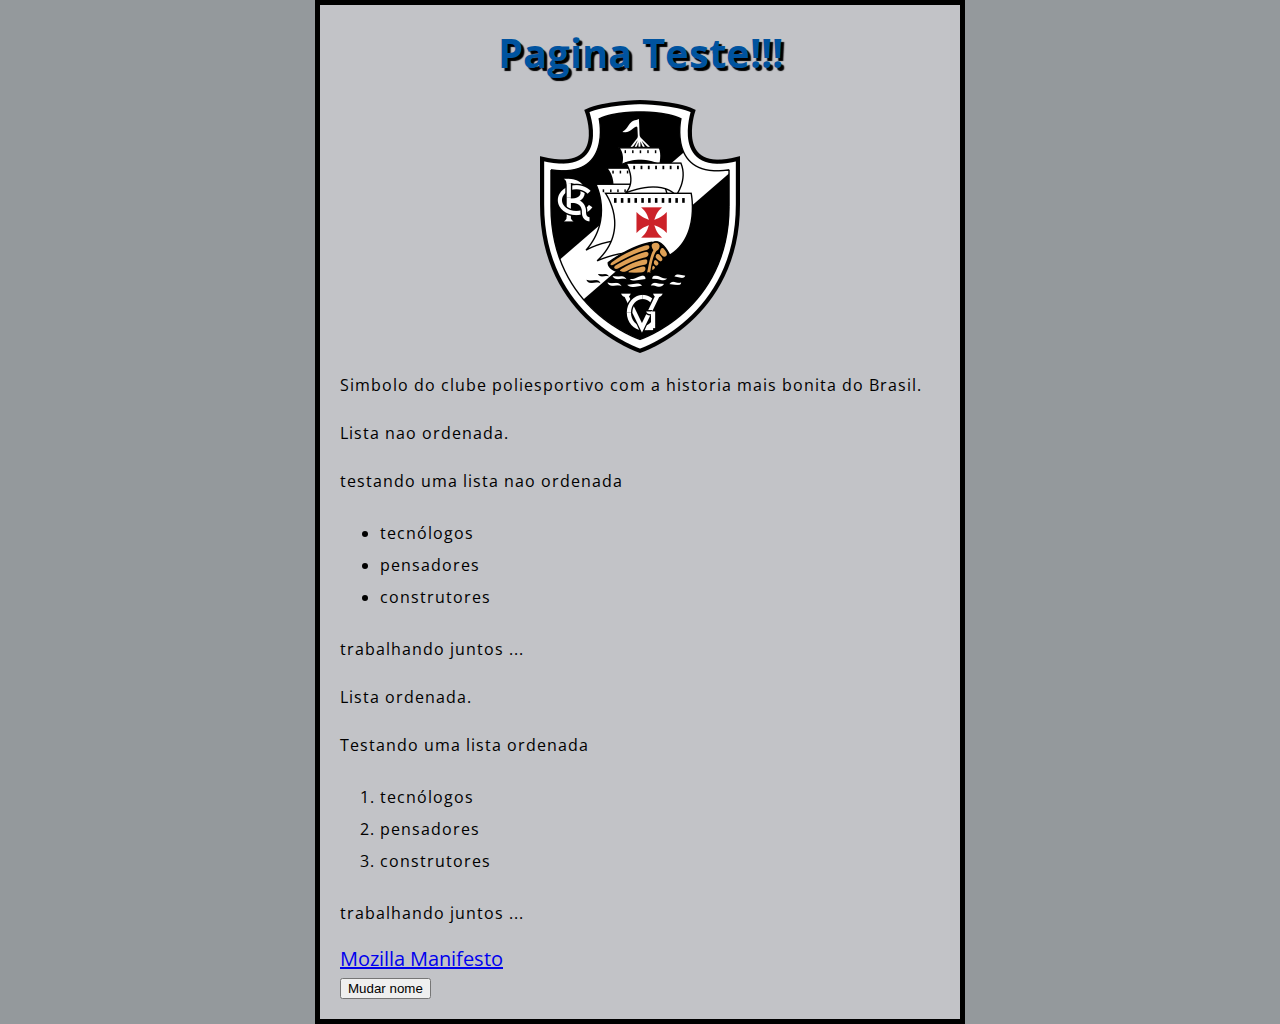
<file: index.html>
<!DOCTYPE html>
<html>
  <head>
    <meta charset="utf-8">
    <title>Minha página de teste</title>
    <link href="estilos/estilo.css" rel="stylesheet">
    <link href="http://fonts.googleapis.com/css?family=Open+Sans" rel="stylesheet">
  </head>
  <body>
    <!-- <h1>Meu título principal</h1>
    <h2>Meu título de alto nível</h2>
    <h3>Meu subtítulo</h3>
    <h4>Meu segundo subtítulo</h4> -->
    <h1> Pagina Teste!!!</h1>

    <img src="imagens/firefox2.png" alt="Minha imagem de teste">
    <p>Simbolo do clube poliesportivo com a historia mais bonita do Brasil.</p> 

    <p>Lista nao ordenada.</p>
    <p>testando uma lista nao ordenada</p>
    
<ul> 
  <li>tecnólogos</li>
  <li>pensadores</li>
  <li>construtores</li>
</ul>

<p>trabalhando juntos ... </p>


<p>Lista ordenada.</p>
<p>Testando uma lista ordenada</p>

<ol> 
<li>tecnólogos</li>
<li>pensadores</li>
<li>construtores</li>
</ol>

<p>trabalhando juntos ... </p>

<a href="https://www.mozilla.org/pt-BR/about/manifesto/">Mozilla Manifesto</a> <br>

<button>Mudar nome</button>

<script src= "scripts/main.js"></script>
</body>
</html>
</file>
<file: estilos/estilo.css>
/* p {
    color: blue;
  } */

  /* modificar múltiplos valores
  
  p {
    color: red;
    width: 500px;
    border: 1px solid black;
  } */

  /* selecionar vários tipos de elementos 
  p, li, h1 {
    color: red;
  } */

/* Como esperado, o layout CSS é baseado principalmente no modelo de caixas. Cada um dos blocks que ocupam 
espaço na sua página tem propriedades como essas:

    padding, o espaço ao redor do conteúdo (ex.: ao redor do texto de um parágrafo).
    border, a linha sólida do lado de fora do padding.
    margin, o espaço externo a um elemento.

    Nessa seção nós também vamos usar:

    width (largura de um elemento).
    background-color, a cor atrás do conteúdo de um elemento e do padding.
    color, a cor do conteúdo de um elemento (geralmente texto).
    text-shadow: cria uma sombra no texto dentro de um elemento.
    display: define a maneira de dispor um elemento (não se preocupe com isso ainda). */

  html {font-size: 20px; /* px significa "pixels": o tamanho da fonte base é agora de 10 pixels */ 
  font-family:'Open Sans', sans-serif; /* este deve ser o nome da fonte que você obteve no Google Fonts */ 
}

html {
  background-color: rgb(148, 153, 156); 
}


/* 
width: 600px; — Isso força o corpo a ter 600 pixels de largura.

margin: 0 auto; — Quando você define dois valores em uma propriedade como margin ou padding, 
o primeiro valor afeta a parte superior do elemento e a parte inferior (tornando-os 0 nesse caso), 
e no segundo valor os lados esquerdo e direito (aqui, auto é um valor especial que divide o espaço horizontal 
uniformemente entre esquerda e direita). Você também pode utilizar um, três ou quatro valores, como 
documentado aqui.

background-color: #FF9500; — como antes, isso define a cor de fundo do elemento. Usamos um tipo de laranja 
avermelhado no corpo, para opor ao azul escuro no elemento <html>, mas fique à vontade para ir em frente e 
experimentar.

padding: 0 20px 20px 20px; — temos quatro valores definidos no padding, para criar um pouco de espaço em 
torno do nosso conteúdo. Dessa vez, estamos definindo sem padding na parte superior do corpo, e 20 pixels 
no lado esquerdo, na parte inferior e no lado direito. Os valores definem a parte superior, o lado direito, 
a parte inferior e o lado esquerdo, nessa ordem. Como com a margin, você também pode usar um, dois, ou três 
valores, conforme documentado na sintaxe do padding.

border: 5px solid black; — isso simplesmente define uma borda preta sólida de 5 pixels de largura em todos os lados do corpo. */

body {
  width: 600px;
  margin: 0 auto;
  background-color: rgb(194, 195, 199);
  padding: 0 20px 20px 20px;
  border: 5px solid black;
}

h1 {
  margin: 0;
  padding: 20px 0;    
  color: #00539F;
  text-align: center;
  text-shadow: 3px 3px 1px black;
}

/* Finalmente, centralizaremos a imagem para melhorar a aparência. Nós poderiamos usar novamente o truque 
margin: 0 auto que aprendemos anteriormente para o corpo, mas também precisamos fazer outra coisa. 
O elemento <body> é em nível de bloco, o que significa que ocupa espaço na página e pode ter margens e 
outros valores de espaçamento aplicados a ele. Imagens, por outro lado, são elementos em linha, o que 
significa que não podem ter margens. Então, para aplicar margens a uma imagem, temos que dar o comportamento 
de nível de bloco a imagem usando display: block;. */
img {
  display: block;
  margin: 0 auto;
}

p, li {
  font-size: 16px;
  line-height: 2;
  letter-spacing: 1px;
}
</file>
